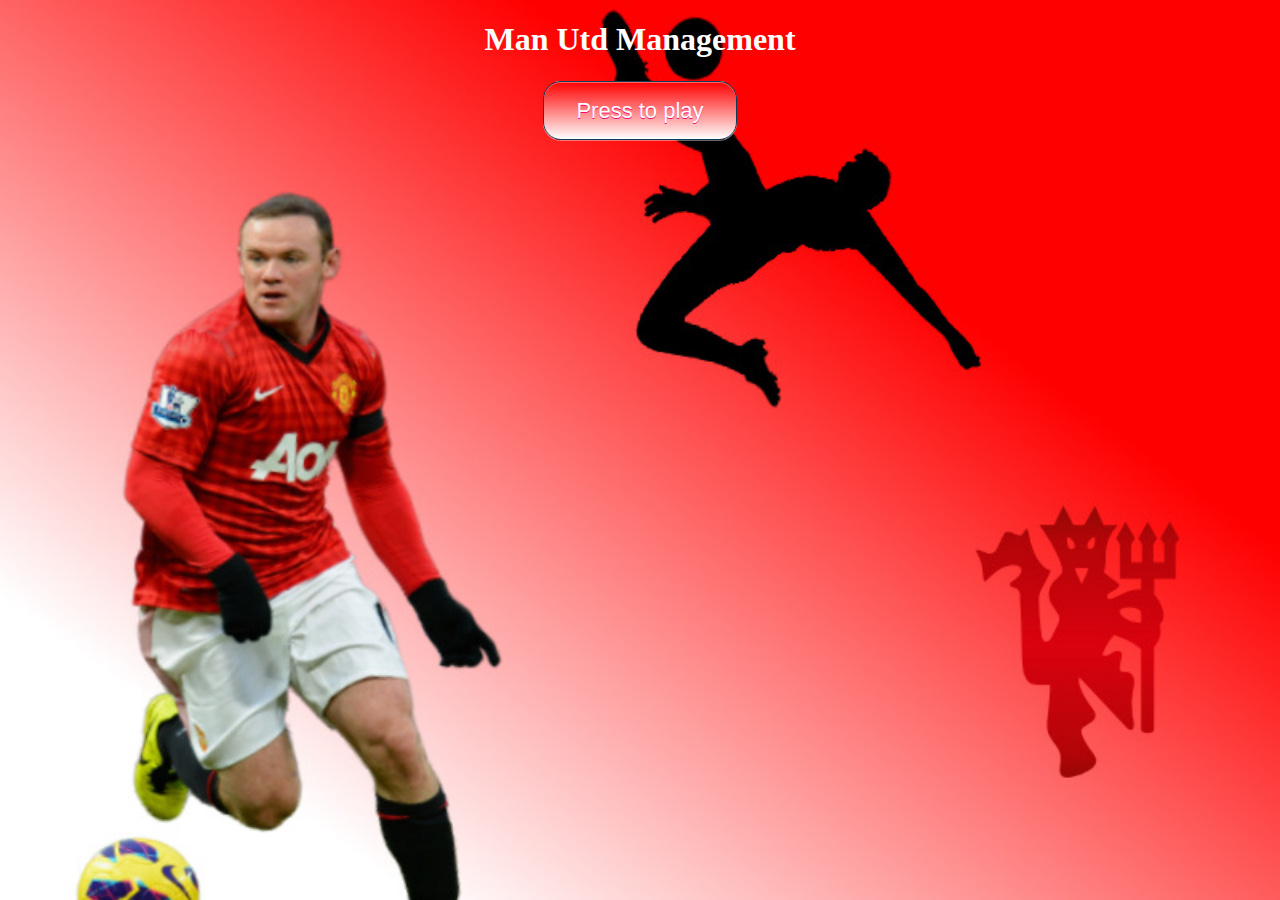
<file: game/index.html>
<!DOCTYPE html>
<html >
  <head>
    <meta charset="UTF-8">
    <title>A Pen by  Captain Anonymous</title>
    
    
    
    
        <link rel="stylesheet" href="css/style.css">

    
    
    
  </head>

  <body>

    <html>
  <head>
  </head>
  <body>
    <header class="ceen">
    <center>
      <font color="white"><h1> Man Utd Management</h1></font>
      </center>
      <br>
      <center>     
      <a href='#' class='button'>Press to play</a>
      </center>

      </header>
  </body>
  <html>
    
    
    
    
    
  </body>
</html>
</file>
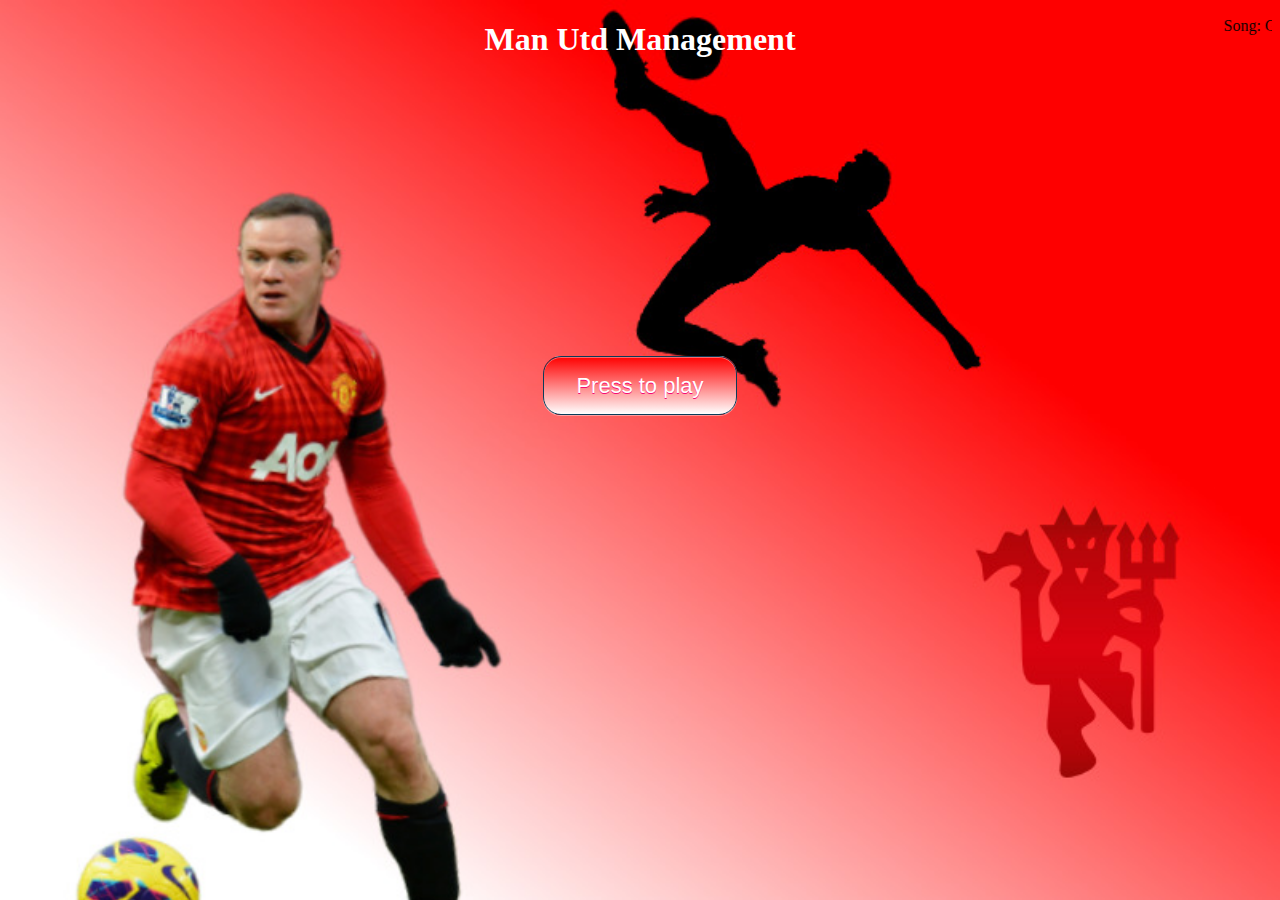
<file: gamemu/index.html>
<!DOCTYPE html>
<html >
  <head>
    <meta charset="UTF-8">
    <title>Manchester United Management</title>
    <link rel="stylesheet" href="css/style.css">
    </head>

  
  <body id="picture">
    <center>
      <font color="white"><h1> Man Utd Management</h1></font>
      </center>
       <div class="marquee"> <marquee>Song: Glory Glory Man United</marquee></div>
      <br>
      <div class="ryangiggs">
      </div>
      <div class="playButton">
      <center>     
      <a href="game.html" id="startbutton">Press to play</a>
      </center>
      <br>
      </div>
       <iframe width="420" height="315" src="https://www.youtube.com/embed/RUCn4w-S2KM?autoplay=1&loop=1&playlist=RUCn4w-S2KM" frameborder="0" allowfullscreen hidden></iframe>
    <br>
  
  </body>
 
</html>
</file>
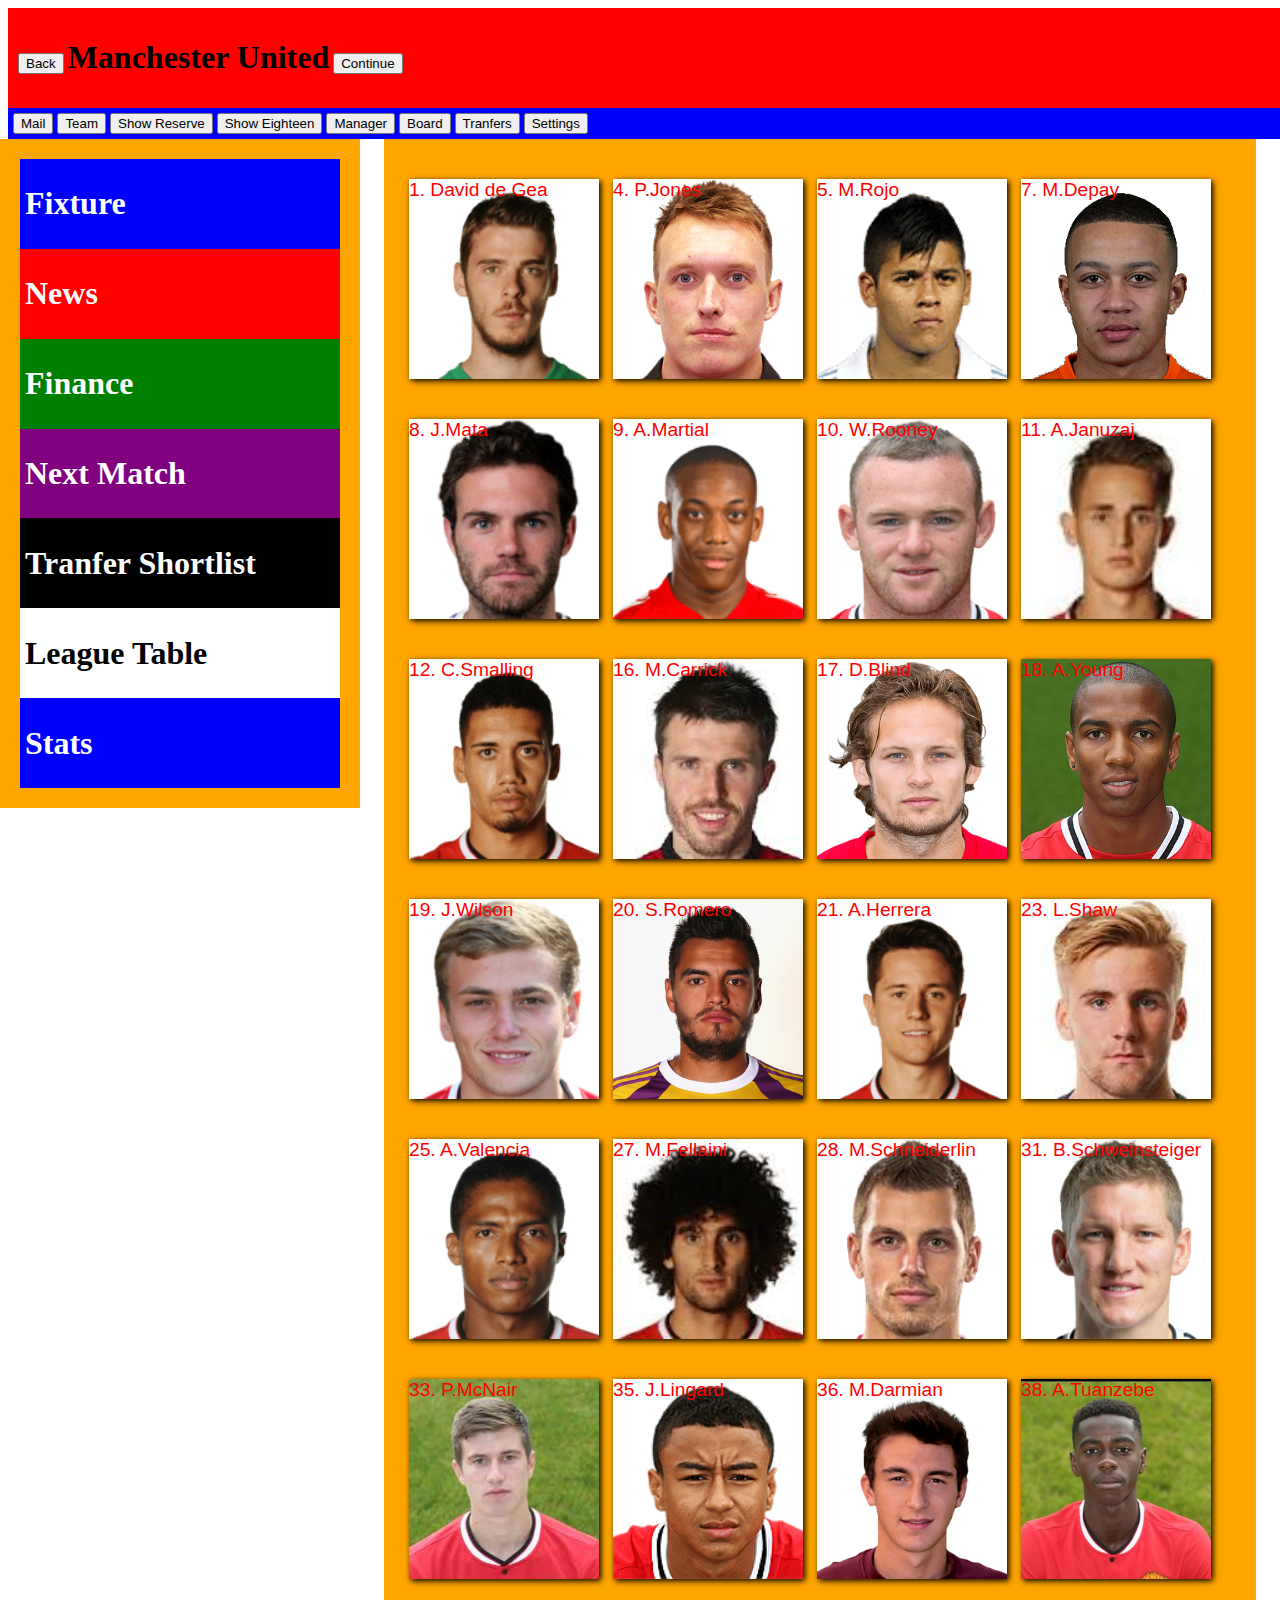
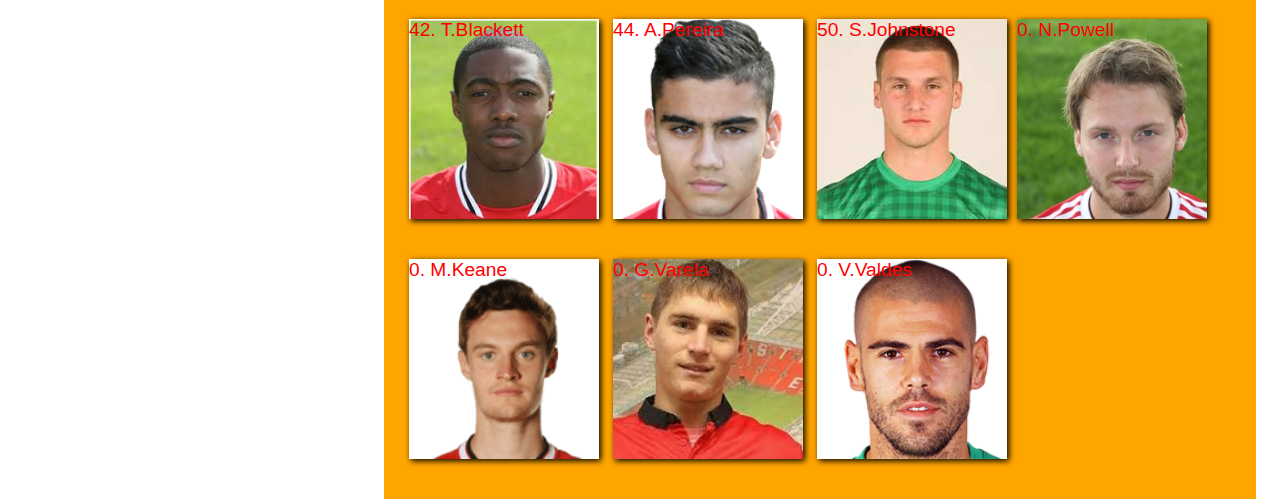
<file: gamemu/game.html>
<!DOCTYPE html>
<html>
  <head>
    <meta charset="UTF-8">
    <title>Manchester United Management</title>
  <link rel="stylesheet" href="css/style.css"></link>
    <script src="https://ajax.googleapis.com/ajax/libs/jquery/1.11.3/jquery.min.js"></script>
    <script src="game.js"></script>
    </head>
  <div class="title">
      <button class="top">Back</button>
        <h1 class="top"> Manchester United</h1>
      <button class="top">Continue</button>
  </div>
  <div class="menu">
      <button>Mail</button>
      <button>Team</button>
      <button id="showReserve">Show Reserve</button>
      <button id="show18">Show Eighteen</button>
      <button>Manager</button>
      <button>Board</button>
      <button>Tranfers</button>
      <button>Settings</button>
  </div>

  <div class="sidebar">
    <div class="fixtures">
      <h1>Fixture</h1>
      <table>
      </table>
    </div>
    <div class="news">
      <h1>News</h1>
      <table>
      </table>
    </div>
    <div class="finance">
      <h1>Finance</h1>
      <table>
      </table>
    </div>
    <div class="next">
      <h1>Next Match</h1>
      <table>
      </table>
    </div>
    <div class="shortlist">
      <h1>Tranfer Shortlist</h1>
      <table>
      </table>
    </div>
    <div class="table">
      <h1>League Table</h1>
      <table>
      </table>
    </div>
    <div class="stats">
      <h1>Stats</h1>
      <table>
      </table>
    </div>
  </div>
  <div class="info">
  <div class="main">
    <div class="players">
    <div class="first">
    <div class="playerinfo hidden">
  Name: Name here
  Date of birth: Date here
  Nationality: Nationality here
  Number of international caps: #
  No of appearances for Man Utd: #
  </div>
    <div class="row1">
      <div class="player" id="ddg">1. David de Gea
      </div>
      <div class="player" id="jones">4. P.Jones
      </div>
      <div class="player" id="rojo">5. M.Rojo
      </div>
      <div class="player" id="depay">7. M.Depay
      </div>
    </div>
    <div class="row2">
      <div class="player" id="mata">8. J.Mata
      </div>
      <div  class="player" id="martial">9. A.Martial
      </div>
      <div class="player" id="wazza">10. W.Rooney
      </div>
      <div class="player" id="januzaj">11. A.Januzaj
      </div>
    </div>
    <div class="row3">
      <div class="player" id="small">12. C.Smalling
      </div>
      <div class="player" id="carra">16. M.Carrick
      </div>
      <div class="player" id="blind">17. D.Blind
      </div>
      <div class="player" id="young">18. A.Young
      </div>
      </div>
    <div class="row4">
     <div class="player" id="wilson">19. J.Wilson
      </div>
      <div class="player" id="romero">20. S.Romero
      </div>
      <div class="player" id="ander">21. A.Herrera
      </div>
      <div class="player" id="shaw">23. L.Shaw
      </div> 
    </div>
    <div class="row5">
    <div class="player" id="valencia">25. A.Valencia
      </div>
      <div class="player" id="fella">27. M.Fellaini
      </div>
      <div class="player" id="schder">28. M.Schneiderlin
      </div>
      <div class="player" id="schwein">31. B.Schweinsteiger
      </div>  
     </div>
    <div class="row6">
      <div class="player" id="paddy">33. P.McNair
      </div>
      <div class="player" id="lingard">35. J.Lingard
      </div>
      <div class="player" id="darmian">36. M.Darmian
      </div>
      <div class="player" id="tuanzebe">38. A.Tuanzebe
      </div>
    </div>
    <div class="row7">
    <div class="player" id="tyler">42. T.Blackett
      </div>
      <div class="player" id="peirera">44. A.Pereira
      </div>
      <div class="player" id="johnstone">50. S.Johnstone
      </div><div class="player" id="nick">0. N.Powell
      </div>
     </div>
     <div class="row8"> 
      <div class="player" id="keane">0. M.Keane
      </div>
      <div class="player" id="varela">0. G.Varela
      </div>
      <div class="player" id="valdes">0. V.Valdes
      </div>
       </div>
    </div>
    <div class="reserve">
    <h2 class="reserveh2">Reserve</h2>
     <div class="row9">
      <div class="player" id="castro">J.Castro Pereira
      </div>
      <div class="player" id="hara">K.O"Hara
      </div>
      <div class="player" id="henderson">D.Henderson
      </div>
      <div class="player" id="dorrington">G.Dorrington
      </div>
     </div>
     <div class="row10">
      <div class="player" id="jackson">C.Borthwick-Jackson
      </div>
      <div class="player" id="love">D.Love
      </div>
      <div class="player" id="grimshaw">L.Grimshaw
      </div>
      <div class="player" id="riley">J.Riley
      </div>
    </div>
    <div class="row11">
      <div class="player" id="mctomiway">S.McTomiway
      </div>
      <div class="player" id="pearson">B.Pearson
      </div>
      <div class="player" id="oliver">O.Rathbone
      </div>
      <div class="player" id="weir">J.Weir
      </div>
     </div>
     <div class="row10">     
      <div class="player" id="harrop">J.Harrop
      </div>
      <div class="player" id="goss">S.Goss
      </div>
      <div class="player" id="redmond">D.Redmond
      </div>
      <div class="player" id="willock">M.Willock
      </div>
     </div>
     <div class="row10"> 
      <div class="player" id="rothwell">J.Rothwell
      </div>    
      <div class="player" id="doughty">J.Doughty
      </div>
      <div class="player" id="fletcher">A.Fletcher
      </div>
    </div>
    </div>
    <div class="eighteen">
     <h2 class="reserveh2">Academy players</h2>
     <div class="row10"> 
      <div class="player" id="ilias">I.Moutha-Sebtaoui
      </div>
      <div class="player" id="bryne">O.Bryne
      </div>
      <div class="player" id="williams">R.S.Williams
      </div>
      <div class="player" id="warren">T.Warren
      </div>
     </div>
     <div class="row10">       
      <div class="player" id="tuanzebe">A. Tuanzebe
      </div>
      <div class="player" id="poole">R.Poole
      </div>
      <div class="player" id="reid">T.Reid
      </div>
      <div class="player" id="dunne">J.Dunne
      </div>
     </div>
     <div class="row10"> 
      <div class="player" id="scott">C.Scott
      </div>
      <div class="player" id="mensah">T.Fosu-Mensah
      </div>
      <div class="player" id="whelan">C.Whelan
      </div>
      <div class="player" id="gribbin">C.Gribbin
     </div>
     <div class="row10">
      </div>
      <div class="player" id="hamilton">E.Hamilton
      </div>
      <div class="player" id="makela">F.Makela
      </div>
      <div class="player" id="boonen">I.Boonen
      </div>
      <div class="player" id="kenhinde">T.Kehinde
      </div>
     </div>
     <div class="row10">
      <div class="player" id="kenyon">J.Kenyon
      </div>
      <div class="player" id="zach">Z.Dearnley
      </div>
      <div class="player" id="johnson">T.Johnson
      </div>
      <div class="player" id="roberts">K.Diedrick-Roberts
      </div>
     </div>
    </div>
   </div>
  </div>
  </div>

</body>
</html>
</file>
<file: game/css/style.css>
body  {
    background-image: url("http://r1y2a3n4.github.io/MUGG.jpg");
    background-color: #cccccc;
  background-repeat: no-repeat;
  background-size: cover;
}
.button {
   border: 1px solid #0a3c59;
   background: #ffffff;
   background: -webkit-gradient(linear, left top, left bottom, from(#ff0000), to(#ffffff));
   background: -webkit-linear-gradient(top, #ff0000, #ffffff);
   background: -moz-linear-gradient(top, #ff0000, #ffffff);
   background: -ms-linear-gradient(top, #ff0000, #ffffff);
   background: -o-linear-gradient(top, #ff0000, #ffffff);
   background-image: -ms-linear-gradient(top, #ff0000 0%, #ffffff 100%);
   padding: 16px 32px;
   -webkit-border-radius: 18px;
   -moz-border-radius: 18px;
   border-radius: 18px;
   -webkit-box-shadow: rgba(255,255,255,0.4) 0 1px 0, inset rgba(255,255,255,0.4) 0 1px 0;
   -moz-box-shadow: rgba(255,255,255,0.4) 0 1px 0, inset rgba(255,255,255,0.4) 0 1px 0;
   box-shadow: rgba(255,255,255,0.4) 0 1px 0, inset rgba(255,255,255,0.4) 0 1px 0;
   text-shadow: #f50a74 0 1px 0;
   color: #ffffff;
   font-size: 22px;
   font-family: helvetica, serif;
   text-decoration: none;
   vertical-align: middle;
  margin-top: 25%;
   }
.button:hover {
   border: 1px solid #0a3c59;
   text-shadow: #ff00cc 0 1px 0;
   background: #ff0000;
   background: -webkit-gradient(linear, left top, left bottom, from(#ffffff), to(#ff0000));
   background: -webkit-linear-gradient(top, #ffffff, #ff0000);
   background: -moz-linear-gradient(top, #ffffff, #ff0000);
   background: -ms-linear-gradient(top, #ffffff, #ff0000);
   background: -o-linear-gradient(top, #ffffff, #ff0000);
   background-image: -ms-linear-gradient(top, #ffffff 0%, #ff0000 100%);
   color: #000000;
   }
.button:active {
   text-shadow: #0022ff 0 1px 0;
   border: 1px solid #0a3c59;
   background: #ffffff;
   background: -webkit-gradient(linear, left top, left bottom, from(#ff0000), to(#ff0000));
   background: -webkit-linear-gradient(top, #ff0000, #ffffff);
   background: -moz-linear-gradient(top, #ff0000, #ffffff);
   background: -ms-linear-gradient(top, #ff0000, #ffffff);
   background: -o-linear-gradient(top, #ff0000, #ffffff);
   background-image: -ms-linear-gradient(top, #ff0000 0%, #ffffff 100%);
   color: #ff00ff;
   }
</file>
<file: gamemu/css/style.css>
#picture  {
    background-image: url("http://r1y2a3n4.github.io/MUGG.jpg");
    background-color: #cccccc;
  background-repeat: no-repeat;
  background-size: cover;
}
#startbutton {
   border: 1px solid #0a3c59;
   background: #ffffff;
   background: -webkit-gradient(linear, left top, left bottom, from(#ff0000), to(#ffffff));
   background: -webkit-linear-gradient(top, #ff0000, #ffffff);
   background: -moz-linear-gradient(top, #ff0000, #ffffff);
   background: -ms-linear-gradient(top, #ff0000, #ffffff);
   background: -o-linear-gradient(top, #ff0000, #ffffff);
   background-image: -ms-linear-gradient(top, #ff0000 0%, #ffffff 100%);
   padding: 16px 32px;
   -webkit-border-radius: 18px;
   -moz-border-radius: 18px;
   border-radius: 18px;
   -webkit-box-shadow: rgba(255,255,255,0.4) 0 1px 0, inset rgba(255,255,255,0.4) 0 1px 0;
   -moz-box-shadow: rgba(255,255,255,0.4) 0 1px 0, inset rgba(255,255,255,0.4) 0 1px 0;
   box-shadow: rgba(255,255,255,0.4) 0 1px 0, inset rgba(255,255,255,0.4) 0 1px 0;
   text-shadow: #f50a74 0 1px 0;
   color: #ffffff;
   font-size: 22px;
   font-family: helvetica, serif;
   text-decoration: none;
   vertical-align: middle;
  margin-top: 25%;
   }
#startbutton:hover {
   border: 1px solid #0a3c59;
   text-shadow: #ff00cc 0 1px 0;
   background: #ff0000;
   background: -webkit-gradient(linear, left top, left bottom, from(#ffffff), to(#ff0000));
   background: -webkit-linear-gradient(top, #ffffff, #ff0000);
   background: -moz-linear-gradient(top, #ffffff, #ff0000);
   background: -ms-linear-gradient(top, #ffffff, #ff0000);
   background: -o-linear-gradient(top, #ffffff, #ff0000);
   background-image: -ms-linear-gradient(top, #ffffff 0%, #ff0000 100%);
   color: #000000;
   }
#startbutton:active {
   text-shadow: #0022ff 0 1px 0;
   border: 1px solid #0a3c59;
   background: #ffffff;
   background: -webkit-gradient(linear, left top, left bottom, from(#ff0000), to(#ff0000));
   background: -webkit-linear-gradient(top, #ff0000, #ffffff);
   background: -moz-linear-gradient(top, #ff0000, #ffffff);
   background: -ms-linear-gradient(top, #ff0000, #ffffff);
   background: -o-linear-gradient(top, #ff0000, #ffffff);
   background-image: -ms-linear-gradient(top, #ff0000 0%, #ffffff 100%);
   color: #ff00ff;
   }

   .playButton {
  text-align: center;
    margin-top: 25%;
}
   .marquee {
    margin-top: -5%;
   }

.title {
    background: red;
    width: 100%;
    padding: 10px;
      display:inline-block;
}
.top {
    display: inline-block;
}
.menu {background: blue;
    width: 100%;
    padding: 5px;}

.sidebar {
    width: 25%;
    background: orange;
    padding: 20px;
    display: inline-block;
    position: fixed;
    left: 0;
}

.hidden {
  display: none !important;
}

.playerinfo {
    display: inline-block;
    background: white;
    font-size: 2em;
    padding: 20px;
    width:30%;
    position:absolute;
}

.fixtures {
    background: blue;
    color: white;
    padding: 5px;
}
.news {background: red;
    color: white;
    padding: 5px;

  }
.finance {background: green;
    color: white;
    padding: 5px;

}
.next {background: purple;
    color: white;
    padding: 5px;}
.shortlist {background: black;
    color: white;
    padding: 5px;}
.table {background: white;
    color: black;
    padding: 5px;}
.stats {background: blue;
    color: white;
    padding: 5px;}
.main {
  width: 65%;
    background: orange;
    padding: 20px;
    display: inline-block;
    position: absolute;
    left: 30%;
  }

.player {
  display: inline-block;
  font-size: 1.2em;
  color: red;
  font-family: arial;
  margin: 20px 5px;
  box-shadow: 2px 2px 6px black;
}

.reserveh2 {
  text-align: center;
}

.reserve {
  display: none;
}

.eighteen {
  display:none;
}

#ander {
    background: url("../Players/scholesspain.png");
    background-size: cover;
    background-repeat: no-repeat;
    background-color: white;
    width: 190px;
    height: 200px;
}
#wazza {
    background: url("../Players/waz.png");
    background-size: cover;
    background-repeat: no-repeat;
    width: 190px;
    height: 200px;
    color: red;
    font-family: arial;
    background-color: white;
}
#carra {
    background: url("../Players/carra.jpg");
    background-size: cover;
    background-repeat: no-repeat;
    width: 190px;
    height: 200px;
    color: red;
    font-family: arial;
    background-color: white;
}
#fella {
    background: url("../Players/fella.jpg");
    background-size: cover;
    background-repeat: no-repeat;
    width: 190px;
    height: 200px;
    color: red;
    font-family: arial;
    background-color: white;
}
#romero {
    background: url("../Players/romero.png");
    background-size: cover;
    background-repeat: no-repeat;
    width: 190px;
    height: 200px;
    color: red;
    font-family: arial;
    background-color: white;
}
#small{
    background: url("../Players/small.png");
    background-size: cover;
    background-repeat: no-repeat;
    width: 190px;
    height: 200px;
    color: red;
    font-family: arial;
    background-color: white;
}
#jones {
    background: url("../Players/jonesy.png");
    background-size: cover;
    background-repeat: no-repeat;
    width: 190px;
    height: 200px;
    color: red;
    font-family: arial;
    background-color: white;
}
#ddg {
    background: url("../Players/ddg.png");
    background-size: cover;
    background-repeat: no-repeat;
    width: 190px;
    height: 200px;
    color: red;
    font-family: arial;
    background-color: white;
}
#martial {
    background: url("../Players/martial.png");
    background-size: cover;
    background-repeat: no-repeat;
    width: 190px;
    height: 200px;
    color: red;
    font-family: arial;
    background-color: white;
}
#mata {
    background: url("../Players/mata.png");
    background-size: cover;
    background-repeat: no-repeat;
    width: 190px;
    height: 200px;
    color: red;
    font-family: arial;
    background-color: white;
}
#shaw {
    background: url("../Players/shawie.jpg");
    background-size: cover;
    background-repeat: no-repeat;
    width: 190px;
    height: 200px;
    color: red;
    font-family: arial;
    background-color: white;
}
#darmian {
    background: url("../Players/darmian.png");
    background-size: cover;
    background-repeat: no-repeat;
    width: 190px;
    height: 200px;
    color: red;
    font-family: arial;
    background-color: white;
}
#rojo {
    background: url("../Players/rojo.png");
    background-size: cover;
    background-repeat: no-repeat;
    width: 190px;
    height: 200px;
    color: red;
    font-family: arial;
    background-color: white;
}
#valdes {
    background: url("../Players/valdes.png");
    background-size: cover;
    background-repeat: no-repeat;
    width: 190px;
    height: 200px;
    color: red;
    font-family: arial;
    background-color: white;
}
#young {
    background: url("../Players/young.jpg");
    background-size: cover;
    background-repeat: no-repeat;
    width: 190px;
    height: 200px;
    color: red;
    font-family: arial;
    background-color: white;
}
#valencia {
    background: url("../Players/valen.png");
    background-size: cover;
    background-repeat: no-repeat;
    width: 190px;
    height: 200px;
    color: red;
    font-family: arial;
    background-color: white;
}
#schwein {
    background: url("../Players/basta.png");
    background-size: cover;
    background-repeat: no-repeat;
    width: 190px;
    height: 200px;
    color: red;
    font-family: arial;
    background-color: white;
}
#schder {
    background: url("../Players/sder.png");
    background-size: cover;
    background-repeat: no-repeat;
    width: 190px;
    height: 200px;
    color: red;
    font-family: arial;
    background-color: white;
}
#lingard {
    background: url("../Players/linga.png");
    background-size: cover;
    background-repeat: no-repeat;
    width: 190px;
    height: 200px;
    color: red;
    font-family: arial;
    background-color: white;
}
#peirera {
    background: url("../Players/peir.png");
    background-size: cover;
    background-repeat: no-repeat;
    width: 190px;
    height: 200px;
    color: red;
    font-family: arial;
    background-color: white;
}
#johnstone {
    background: url("../Players/johnstonw.jpg");
    background-size: cover;
    background-repeat: no-repeat;
    width: 190px;
    height: 200px;
    color: red;
    font-family: arial;
    background-color: white;
}
#paddy {
    background: url("../Players/mcnair.jpeg");
    background-size: cover;
    background-repeat: no-repeat;
    width: 190px;
    height: 200px;
    color: red;
    font-family: arial;
    background-color: white;
}
#tyler {
    background: url("../Players/black.jpg");
    background-size: cover;
    background-repeat: no-repeat;
    width: 190px;
    height: 200px;
    color: red;
    font-family: arial;
    background-color: white;
}
#nick {
    background: url("../Players/powell.jpeg");
    background-size: cover;
    background-repeat: no-repeat;
    width: 190px;
    height: 200px;
    color: red;
    font-family: arial;
    background-color: white;
}
#depay {
    background: url("../Players/pie.png");
    background-size: cover;
    background-repeat: no-repeat;
    width: 190px;
    height: 200px;
    color: red;
    font-family: arial;
    background-color: white;
}
#januzaj {
    background: url("../Players/januzaj.jpeg");
    background-size: cover;
    background-repeat: no-repeat;
    width: 190px;
    height: 200px;
    color: red;
    font-family: arial;
    background-color: white;
}
#blind {
    background: url("../Players/blind.png");
    background-size: cover;
    background-repeat: no-repeat;
    width: 190px;
    height: 200px;
    color: red;
    font-family: arial;
    background-color: white;
}
#wilson {
    background: url("../Players/wilson.png");
    background-size: cover;
    background-repeat: no-repeat;
    width: 190px;
    height: 200px;
    color: red;
    font-family: arial;
    background-color: white;
}
#tuanzebe {
    background: url("../Players/tun.jpg");
    background-size: cover;
    background-repeat: no-repeat;
    width: 190px;
    height: 200px;
    color: red;
    font-family: arial;
    background-color: white;
}
#keane {
    background: url("../Players/keane.png");
    background-size: cover;
    background-repeat: no-repeat;
    width: 190px;
    height: 200px;
    color: red;
    font-family: arial;
    background-color: white;
}
#varela {
    background: url("../Players/varela.jpg");
    background-size: cover;
    background-repeat: no-repeat;
    width: 190px;
    height: 200px;
    color: red;
    font-family: arial;
    background-color: white;
    }
#castro {
    background: url("../Youth/peirargk.jpg");
    background-size: cover;
    background-repeat: no-repeat;
    width: 190px;
    height: 200px;
    color: red;
    font-family: arial;
    background-color: white;
}
#hara {
    background: url("../Youth/ohara.jpg");
    background-size: cover;
    background-repeat: no-repeat;
    width: 190px;
    height: 200px;
    color: red;
    font-family: arial;
    background-color: white;
}
#henderson {
    background: url("../Youth/henderson.jpg");
    background-size: cover;
    background-repeat: no-repeat;
    width: 190px;
    height: 200px;
    color: red;
    font-family: arial;
    background-color: white;
}
#dorrington {
    background: url("../Youth/gkcarrington.jpg");
    background-size: cover;
    background-repeat: no-repeat;
    width: 190px;
    height: 200px;
    color: red;
    font-family: arial;
    background-color: white;
}
#jackson {
    background: url("../Youth/cameron.jpg");
    background-size: cover;
    background-repeat: no-repeat;
    width: 190px;
    height: 200px;
    color: red;
    font-family: arial;
    background-color: white;
}
#love {
    background: url("../Youth/donald.jpg");
    background-size: cover;
    background-repeat: no-repeat;
    width: 190px;
    height: 200px;
    color: red;
    font-family: arial;
    background-color: white;
}
#grimshaw {
    background: url("../Youth/grim.jpg");
    background-size: cover;
    background-repeat: no-repeat;
    width: 190px;
    height: 200px;
    color: red;
    font-family: arial;
    background-color: white;
}
#riley {
    background: url("../Youth/riley.jpg");
    background-size: cover;
    background-repeat: no-repeat;
    width: 190px;
    height: 200px;
    color: red;
    font-family: arial;
    background-color: white;
}
#mctomiway {
    background: url("../Youth/scott.jpg");
    background-size: cover;
    background-repeat: no-repeat;
    width: 190px;
    height: 200px;
    color: red;
    font-family: arial;
    background-color: white;
}
#pearson {
    background: url("../Youth/newscholes.jpg");
    background-size: cover;
    background-repeat: no-repeat;
    width: 190px;
    height: 200px;
    color: red;
    font-family: arial;
    background-color: white;
}
#oliver {
    background: url("../Youth/oliver.jpg");
    background-size: cover;
    background-repeat: no-repeat;
    width: 190px;
    height: 200px;
    color: red;
    font-family: arial;
    background-color: white;
}
#weir {
    background: url("../Youth/weir.jpg");
    background-size: cover;
    background-repeat: no-repeat;
    width: 190px;
    height: 200px;
    color: red;
    font-family: arial;
    background-color: white;
}
#harrop {
    background: url("../Youth/josh.jpg");
    background-size: cover;
    background-repeat: no-repeat;
    width: 190px;
    height: 200px;
    color: red;
    font-family: arial;
    background-color: white;
}
#goss {
    background: url("../Youth/sean.jpg");
    background-size: cover;
    background-repeat: no-repeat;
    width: 190px;
    height: 200px;
    color: red;
    font-family: arial;
    background-color: white;
}
#redmond {
    background: url("../Youth/redmond.jpg");
    background-size: cover;
    background-repeat: no-repeat;
    width: 190px;
    height: 200px;
    color: red;
    font-family: arial;
    background-color: white;
}
#willock {
    background: url("../Youth/willock.jpg");
    background-size: cover;
    background-repeat: no-repeat;
    width: 190px;
    height: 200px;
    color: red;
    font-family: arial;
    background-color: white;
}
#rothwell {
    background: url("../Youth/rothwell.jpg");
    background-size: cover;
    background-repeat: no-repeat;
    width: 190px;
    height: 200px;
    color: red;
    font-family: arial;
    background-color: white;
}
#doughty {
    background: url("../Youth/doughthy.jpg");
    background-size: cover;
    background-repeat: no-repeat;
    width: 190px;
    height: 200px;
    color: red;
    font-family: arial;
    background-color: white;
}
#fletcher {
    background: url("../Youth/ashley.jpg");
    background-size: cover;
    background-repeat: no-repeat;
    width: 190px;
    height: 200px;
    color: red;
    font-family: arial;
    background-color: white;
}
#ilias {
    background: url("../Academy/ilias.jpg");
    background-size: cover;
    background-repeat: no-repeat;
    width: 190px;
    height: 200px;
    color: red;
    font-family: arial;
    background-color: white;
}
#bryne {
    background: url("../Academy/bbryne.jpg");
    background-size: cover;
    background-repeat: no-repeat;
    width: 190px;
    height: 200px;
    color: red;
    font-family: arial;
    background-color: white;
}
#williams {
    background: url("../Academy/roshaun.jpg");
    background-size: cover;
    background-repeat: no-repeat;
    width: 190px;
    height: 200px;
    color: red;
    font-family: arial;
    background-color: white;
}
#warren {
    background: url("../Academy/warren.jpg");
    background-size: cover;
    background-repeat: no-repeat;
    width: 190px;
    height: 200px;
    color: red;
    font-family: arial;
    background-color: white;
}
#poole {
    background: url("../Academy/reagan.jpg");
    background-size: cover;
    background-repeat: no-repeat;
    width: 190px;
    height: 200px;
    color: red;
    font-family: arial;
    background-color: white;
}
#reid {
    background: url("../Academy/tyler.jpg");
    background-size: cover;
    background-repeat: no-repeat;
    width: 190px;
    height: 200px;
    color: red;
    font-family: arial;
    background-color: white;
}
#dunne {
    background: url("../Academy/jimmy.jpg");
    background-size: cover;
    background-repeat: no-repeat;
    width: 190px;
    height: 200px;
    color: red;
    font-family: arial;
    background-color: white;
}
#scott {
    background: url("../Academy/charlie.jpg");
    background-size: cover;
    background-repeat: no-repeat;
    width: 190px;
    height: 200px;
    color: red;
    font-family: arial;
    background-color: white;
}
#mensah {
    background: url("../Academy/timothy.jpg");
    background-size: cover;
    background-repeat: no-repeat;
    width: 190px;
    height: 200px;
    color: red;
    font-family: arial;
    background-color: white;
}
#whelan {
    background: url("../Academy/whelam.jpg");
    background-size: cover;
    background-repeat: no-repeat;
    width: 190px;
    height: 200px;
    color: red;
    font-family: arial;
    background-color: white;
}

#gribbin {
    background: url("../Academy/gribbins.jpg");
    background-size: cover;
    background-repeat: no-repeat;
    width: 190px;
    height: 200px;
    color: red;
    font-family: arial;
    background-color: white;
}
#hamilton {
    background: url("../Academy/ethan.jpg");
    background-size: cover;
    background-repeat: no-repeat;
    width: 190px;
    height: 200px;
    color: red;
    font-family: arial;
    background-color: white;
}
#makela {
    background: url("../Academy/makela.jpg");
    background-size: cover;
    background-repeat: no-repeat;
    width: 190px;
    height: 200px;
    color: red;
    font-family: arial;
    background-color: white;
}
#boonen {
    background: url("../Academy/boonen.jpg");
    background-size: cover;
    background-repeat: no-repeat;
    width: 190px;
    height: 200px;
    color: red;
    font-family: arial;
    background-color: white;
}
#kenhinde {
    background: url("../Academy/tosin.jpg");
    background-size: cover;
    background-repeat: no-repeat;
    width: 190px;
    height: 200px;
    color: red;
    font-family: arial;
    background-color: white;
}
#kenyon {
    background: url("../Academy/kenyon.jpg");
    background-size: cover;
    background-repeat: no-repeat;
    width: 190px;
    height: 200px;
    color: red;
    font-family: arial;
    background-color: white;
}
#zach {
    background: url("../Academy/zachary.jpg");
    background-size: cover;
    background-repeat: no-repeat;
    width: 190px;
    height: 200px;
    color: red;
    font-family: arial;
    background-color: white;
}
#johnson {
    background: url("../Academy/travis.jpg");
    background-size: cover;
    background-repeat: no-repeat;
    width: 190px;
    height: 200px;
    color: red;
    font-family: arial;
    background-color: white;
}
#roberts {
    background: url("../Academy/kayne.jpg");
    background-size: cover;
    background-repeat: no-repeat;
    width: 190px;
    height: 200px;
    color: red;
    font-family: arial;
    background-color: white;
}
</file>
